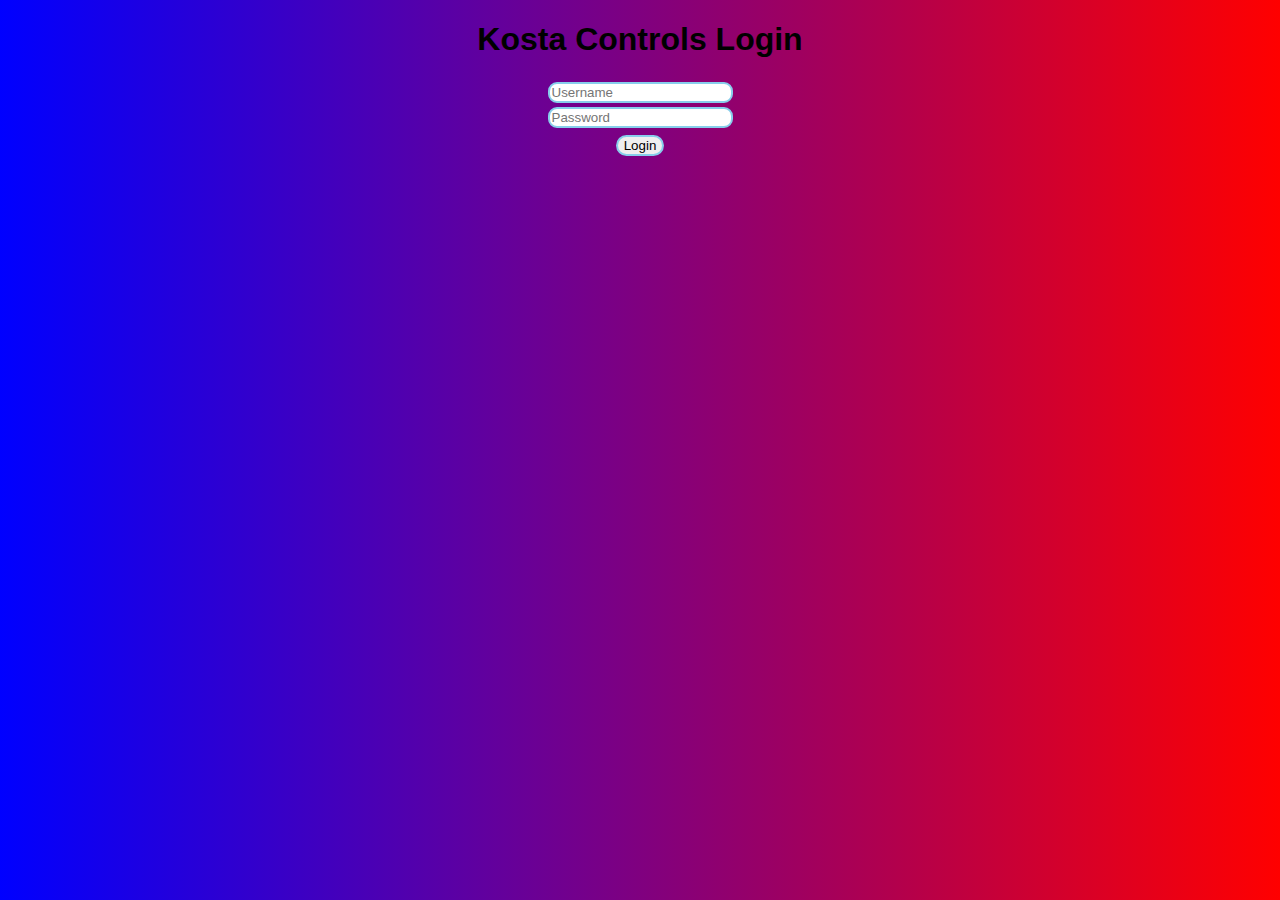
<file: index.html>
<!DOCTYPE html>
<html>
<head>
<title>Kosta Solutions Login</title>
<link rel="stylesheet" href="styles.css">
<script src="main.js" defer></script>
</head>
<body>

<h1>Kosta Controls Login</h1>



<input placeholder="Username" id="UsernameField" type="text">
<br>
<input placeholder="Password" id="PasswordField" type="Password">
<br>
<button onclick="LoginCheck()" id="LoginButton">Login</button>
<br>
<p id="InvalidPW"></p>


</body>
</html>
</file>
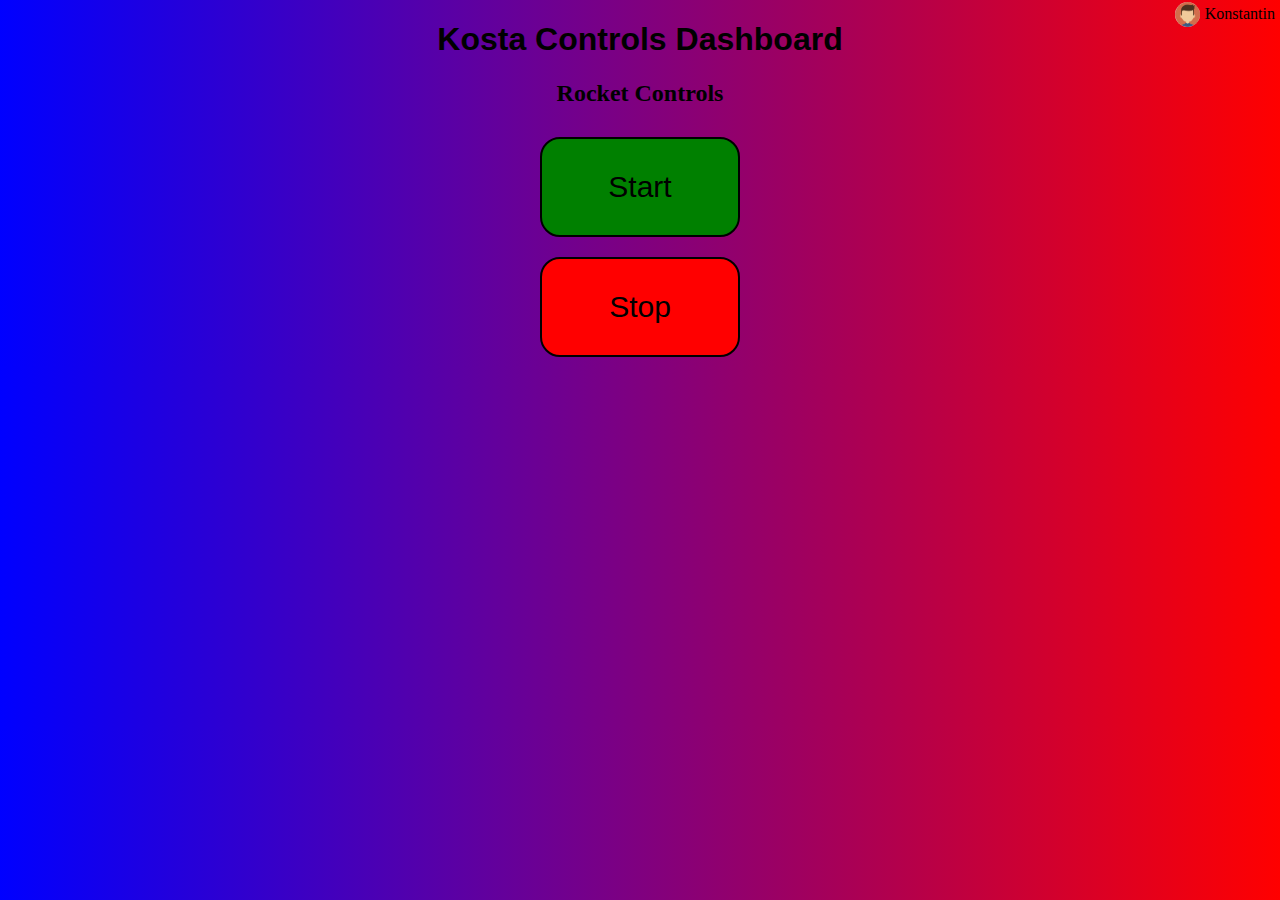
<file: dashboard.html>
<!DOCTYPE html>
<html>
<head>
<title>Kosta Solutions Login</title>
<link rel="stylesheet" href="styles.css">
<script src="dashboard.js" defer></script>
</head>
<body>

<header>
<img class="profilepic" src="41jLBhDISxL.jpg" alt="profilepic">
<p class="profilename">Konstantin</p>
</header>

<h1 class="PinkBottom">Kosta Controls Dashboard</h1>

<h2>Rocket Controls</h2>

<button class="StartButton">Start</button>
<br>
<button class="StopButton">Stop</button>

<br>



</body>
</html>
</file>
<file: styles.css>
body{
    text-align: center;
    align-items: center;
    background-image: linear-gradient(to right, blue,red
    );
}


.StartButton{
    background-color: green;
    border-radius: 20px;
    width: 200px;
    height: 100px;
    margin-bottom: 20px;
    border: solid black 2px;
    font-size: 30px;
}

.StopButton{
    background-color: red;
    border-radius: 20px;
    width: 200px;
    height: 100px;
    border: solid black 2px;
    font-size: 30px;
}

h2{
    margin-bottom: 30px;
}

h1{
    font-weight: bold;
    font-family: 'Segoe UI', Tahoma, Geneva, Verdana, sans-serif;
}

#UsernameField, #PasswordField{
    border-radius: 9px;
    margin: 2px 2px 2px 2px;
    border: solid skyblue 2px;
    width: auto;
    height: auto;

}

#LoginButton{
    border-radius: 20px;
    border: solid skyblue 2px;
    margin-top: 5px;
}

#invalidPW{
    color: red;
}

.profilepic{
    width: 25px;
    height: 25px;
    position: absolute;
    top: 0;
    right: 0;
    margin-right: 80px;
    border-radius: 21px;
    margin-top: 2px;
}

.profilename{
    position: absolute;
    top: 0;
    right: 0;
    margin-top: 5px;
    margin-right: 5px;
}
</file>
